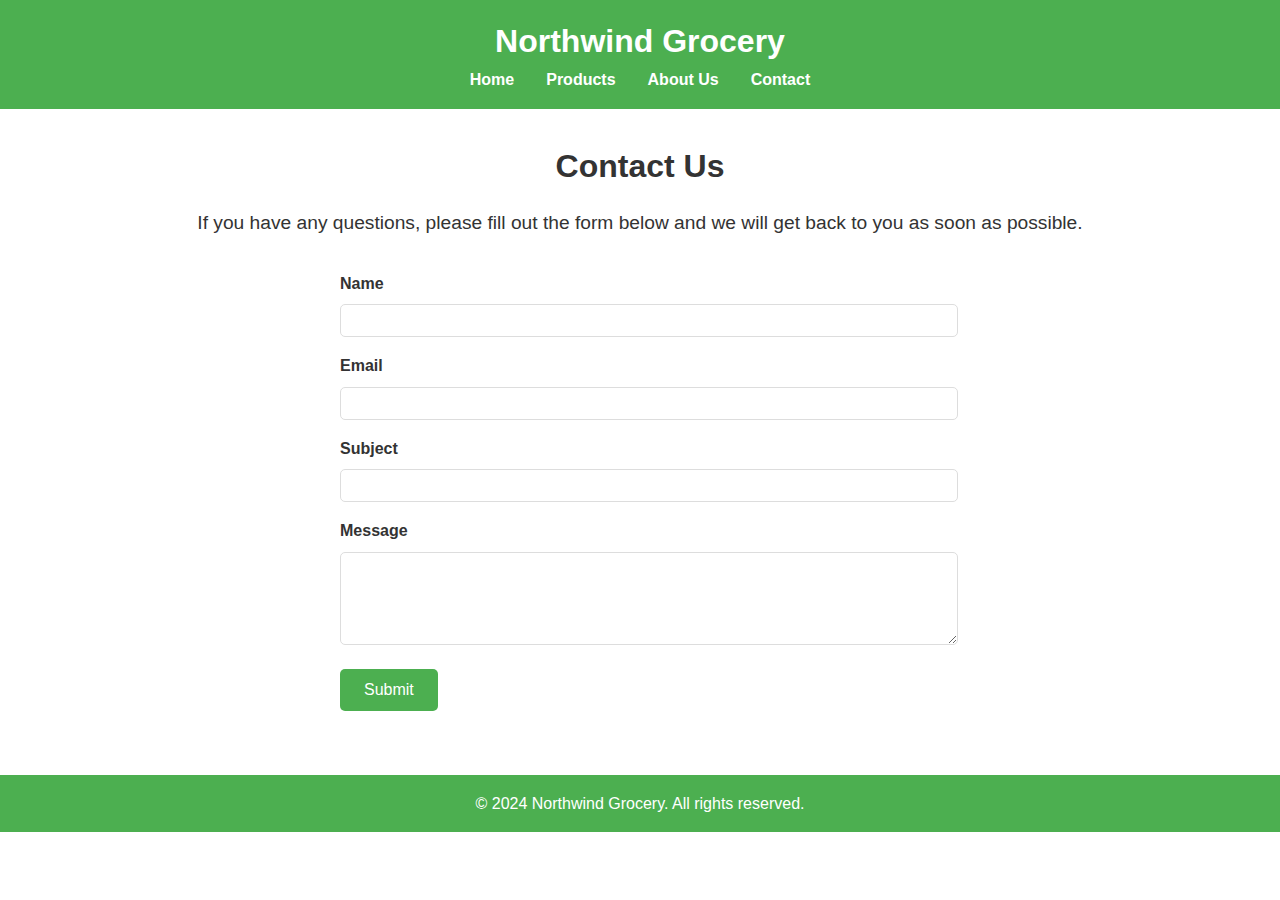
<file: contact.html>
<!DOCTYPE html>
<html lang="en">
<head>
    <meta charset="UTF-8">
    <meta name="viewport" content="width=device-width, initial-scale=1.0">
    <title>Contact Us - Northwind Grocery</title>
    <link rel="stylesheet" href="css/contact.css">
</head>
<body>
    <header>
        <div class="logo">
            <h1>Northwind Grocery</h1>
        </div>
        <nav>
            <ul>
                <li><a href="index.html">Home</a></li>
                <li><a href="#">Products</a></li>
                <li><a href="#">About Us</a></li>
                <li><a href="contact.html">Contact</a></li>
            </ul>
        </nav>
    </header>

    <section class="contact">
        <h2>Contact Us</h2>
        <p>If you have any questions, please fill out the form below and we will get back to you as soon as possible.</p>
        <form action="#" method="post">
            <div class="form-group">
                <label for="name">Name</label>
                <input type="text" id="name" name="name" required>
            </div>
            <div class="form-group">
                <label for="email">Email</label>
                <input type="email" id="email" name="email" required>
            </div>
            <div class="form-group">
                <label for="subject">Subject</label>
                <input type="text" id="subject" name="subject" required>
            </div>
            <div class="form-group">
                <label for="message">Message</label>
                <textarea id="message" name="message" rows="5" required></textarea>
            </div>
            <button type="submit">Submit</button>
        </form>
    </section>

    <footer>
        <p>&copy; 2024 Northwind Grocery. All rights reserved.</p>
    </footer>
</body>
</html>
</file>
<file: css/contact.css>
/* Reset some default styles */
body, h1, h2, h3, p, ul, form, div {
    margin: 0;
    padding: 0;
}

body {
    font-family: Arial, sans-serif;
    line-height: 1.6;
    color: #333;
}

header {
    background-color: #4CAF50;
    color: white;
    padding: 1rem 0;
    text-align: center;
}

header .logo h1 {
    margin: 0;
    font-size: 2rem;
}

nav ul {
    list-style: none;
    display: flex;
    justify-content: center;
    padding: 0;
}

nav ul li {
    margin: 0 1rem;
}

nav ul li a {
    color: white;
    text-decoration: none;
    font-weight: bold;
}

.contact {
    padding: 2rem 1rem;
    text-align: center;
}

.contact h2 {
    font-size: 2rem;
    margin-bottom: 1rem;
}

.contact p {
    font-size: 1.2rem;
    margin-bottom: 2rem;
}

form {
    max-width: 600px;
    margin: 0 auto;
    text-align: left;
}

.form-group {
    margin-bottom: 1rem;
}

.form-group label {
    display: block;
    margin-bottom: 0.5rem;
    font-weight: bold;
}

.form-group input, .form-group textarea {
    width: 100%;
    padding: 0.5rem;
    border: 1px solid #ddd;
    border-radius: 5px;
}

button {
    display: inline-block;
    background-color: #4CAF50;
    color: white;
    padding: 0.75rem 1.5rem;
    border: none;
    border-radius: 5px;
    cursor: pointer;
    font-size: 1rem;
}

button:hover {
    background-color: #45a049;
}

footer {
    background-color: #4CAF50;
    color: white;
    text-align: center;
    padding: 1rem 0;
    margin-top: 2rem;
}
</file>
